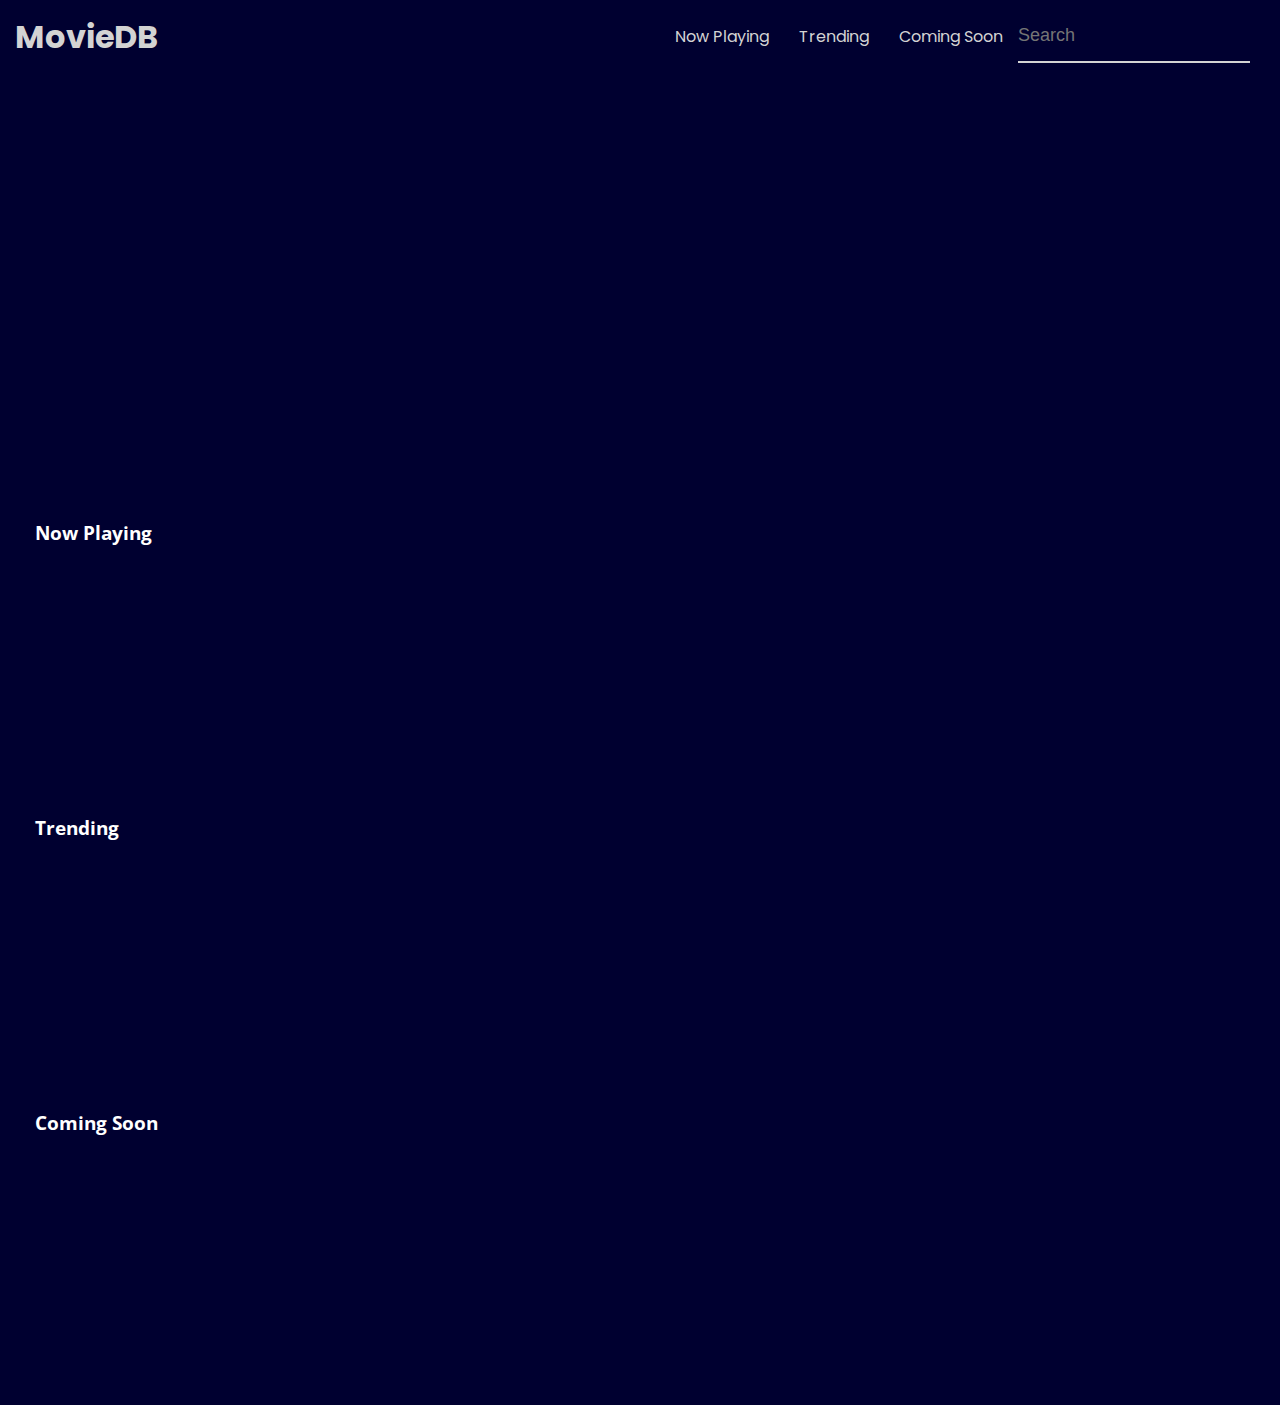
<file: index.html>
<!DOCTYPE html>
<html lang="en">
<head>
    <meta charset="UTF-8">
    <meta http-equiv="X-UA-Compatible" content="IE=edge">
    <meta name="viewport" content="width=device-width, initial-scale=1.0">
    <link rel="stylesheet" href="styleHome.css" />
    <link rel="stylesheet" href="https://cdnjs.cloudflare.com/ajax/libs/font-awesome/6.1.2/css/all.min.css" integrity="sha512-1sCRPdkRXhBV2PBLUdRb4tMg1w2YPf37qatUFeS7zlBy7jJI8Lf4VHwWfZZfpXtYSLy85pkm9GaYVYMfw5BC1A==" crossorigin="anonymous" referrerpolicy="no-referrer" />
     
    <title>MovieDB by Eric</title>
</head>
<body>

    <!-- Header -->
    <nav class="nav">
        <div class="container">
            <!-- Home -->
            <h1 class="logo"><a href="index.html">MovieDB</a></h1>
            <!-- Menu -->
            <ul>    
                <li><a href="list.html?page=nowshowing">Now Playing</a></li>
                <li><a href="list.html?page=trending">Trending</a></li>
                <li><a href="list.html?page=upcoming">Coming Soon</a></li>
                <li>
                <!-- Search -->
                <form id="form">  
                    <input type="text" id="search" class="search" placeholder="Search" autocomplete="off">
                </form>
                </li>
            </ul>
        </div>
    </nav>

    <!-- SlideShow -->
    <div class="poster">
        <div class="image-wrapper">
        </div> 
      </div>

    <!-- Now Playing Poster -->
    <div class="list">
        <div class="list-content">
            <h3>
                <a href="list.html?page=nowshowing">Now Playing</a>
            </h3>
            <div class="outer-container">
                <div class="small-img-container" id="now-showing">

                </div>
                <button class="arrow left-arrow" id="left-now-showing">
                    <i class="fa-solid fa-angle-left"></i>
                </button>
                <button class="arrow right-arrow active" id="right-now-showing">
                    <i class="fa-solid fa-angle-right"></i>
                </button>
            </div>
        </div>
    </div>

    <!-- Trending Poster-->
    <div class="list">
        <div class="list-content">
            <h3>
                <a href="list.html?page=trending">Trending</a>
            </h3>
            <div class="outer-container">
                <div class="small-img-container" id="trending">

                </div>
                <button class="arrow left-arrow" id="left-trending">
                    <i class="fa-solid fa-angle-left"></i>
                </button>
                <button class="arrow right-arrow active" id="right-trending">
                    <i class="fa-solid fa-angle-right"></i>
                </button>
            </div>
        </div>
    </div>

    <!-- Upcoming Poster-->
    <div class="list">
        <div class="list-content">
            <h3>
                <a href="list.html?page=upcoming">Coming Soon</a>
            </h3>
            <div class="outer-container">
                <div class="small-img-container" id="upcoming">

                </div>
                <button class="arrow left-arrow" id="left-upcoming">
                    <i class="fa-solid fa-angle-left"></i>
                </button>
                <button class="arrow right-arrow active" id="right-upcoming">
                    <i class="fa-solid fa-angle-right"></i>
                </button>
            </div>
        </div>
    </div>
    
      <script src="logic.js"></script>
</body>
</html>
</file>
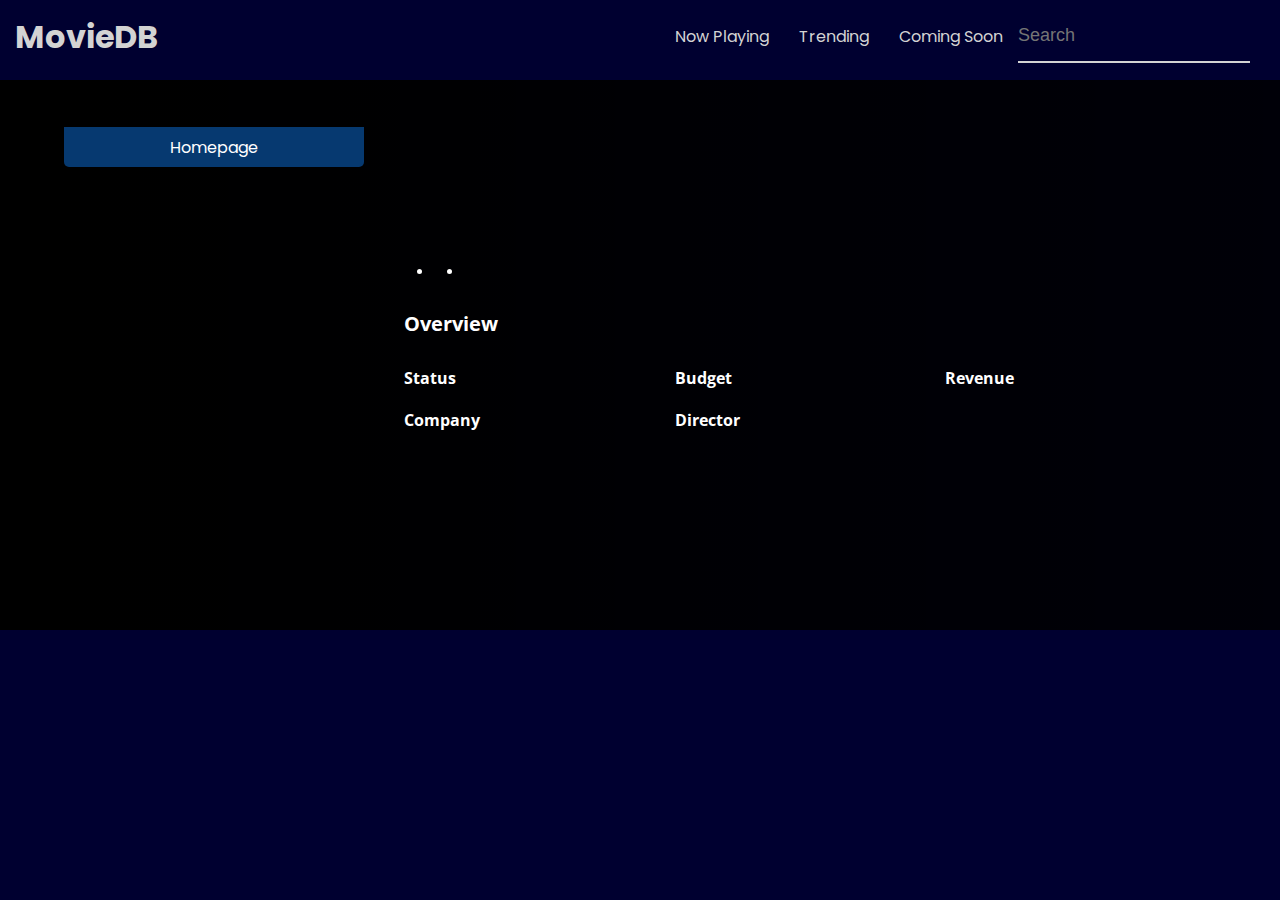
<file: detail.html>
<!DOCTYPE html>
<html lang="en">
<head>
    <meta charset="UTF-8">
    <meta http-equiv="X-UA-Compatible" content="IE=edge">
    <meta name="viewport" content="width=device-width, initial-scale=1.0">
    <link rel="stylesheet" href="styleDetail.css">
    <link rel="stylesheet" href="https://cdnjs.cloudflare.com/ajax/libs/font-awesome/6.1.2/css/all.min.css" integrity="sha512-1sCRPdkRXhBV2PBLUdRb4tMg1w2YPf37qatUFeS7zlBy7jJI8Lf4VHwWfZZfpXtYSLy85pkm9GaYVYMfw5BC1A==" crossorigin="anonymous" referrerpolicy="no-referrer" />
    <title></title>
</head>
<body>
    <!-- Header -->
    <nav class="nav">
        <div class="container">
            <!-- Home -->
            <h1 class="logo"><a href="index.html">MovieDB</a></h1>
            <!-- Menu -->
            <ul>    
                <li><a href="list.html?page=nowshowing">Now Playing</a></li>
                <li><a href="list.html?page=trending">Trending</a></li>
                <li><a href="list.html?page=upcoming">Coming Soon</a></li>
                <li>
                <!-- Search -->
                <form id="form">  
                    <input type="text" id="search" class="search" placeholder="Search" autocomplete="off">
                </form>
                </li>
            </ul>
        </div>
    </nav>

    <div class="content-container">
        <div class="grad"></div>
        <div class="all-container">
            <div class="poster">
                <img class="poster-img" id="poster-img">

                <a class='homepage-container' id="homepage">
                    <span>Homepage <i class="fa-solid fa-link"></i></span> 
                </a>
            </div>
    
            <div class="detail-container">
                <div class="title-container">
                    <div class="title">
                        <span id="title"></span>  
                        <span class="title-year" id="year"></span>
                    </div>
                    <div class="small-title">
                        <span id="released-date"></span>
                        <ul>
                            <li id="genre"></li>
                            <li id="runtime"></li>
                        </ul>
                    </div>
                    <div class="summary">
                        <span class="tagline" id="tagline"></span>
                        <div class="overview-text">Overview</div>
                        <p class="summary-text" id="summary-text"></p>
                    </div>
                    <div class="bonus">
                        <div class="each">
                            <span class="each-title">Status</span><br>
                            <span class="each-detail" id="status"></span>
                        </div>
                        <div class="each">
                            <span class="each-title">Budget</span><br>
                            <span class="each-detail" id="budget"></span>
                        </div>
                        <div class="each">
                            <span class="each-title">Revenue</span><br>
                            <span class="each-detail" id="revenue"></span>
                        </div>
                        <div class="each">
                            <span class="each-title">Company</span><br>
                            <span class="each-detail" id="company"></span>
                        </div>
                        <div class="each">
                            <span class="each-title">Director</span><br>
                            <span class="each-detail" id="director"></span>
                        </div>
                    </div>
                </div>
            </div>
        </div>
    </div>

    <script src="scriptDetail.js"></script>
</body>
</html>
</file>
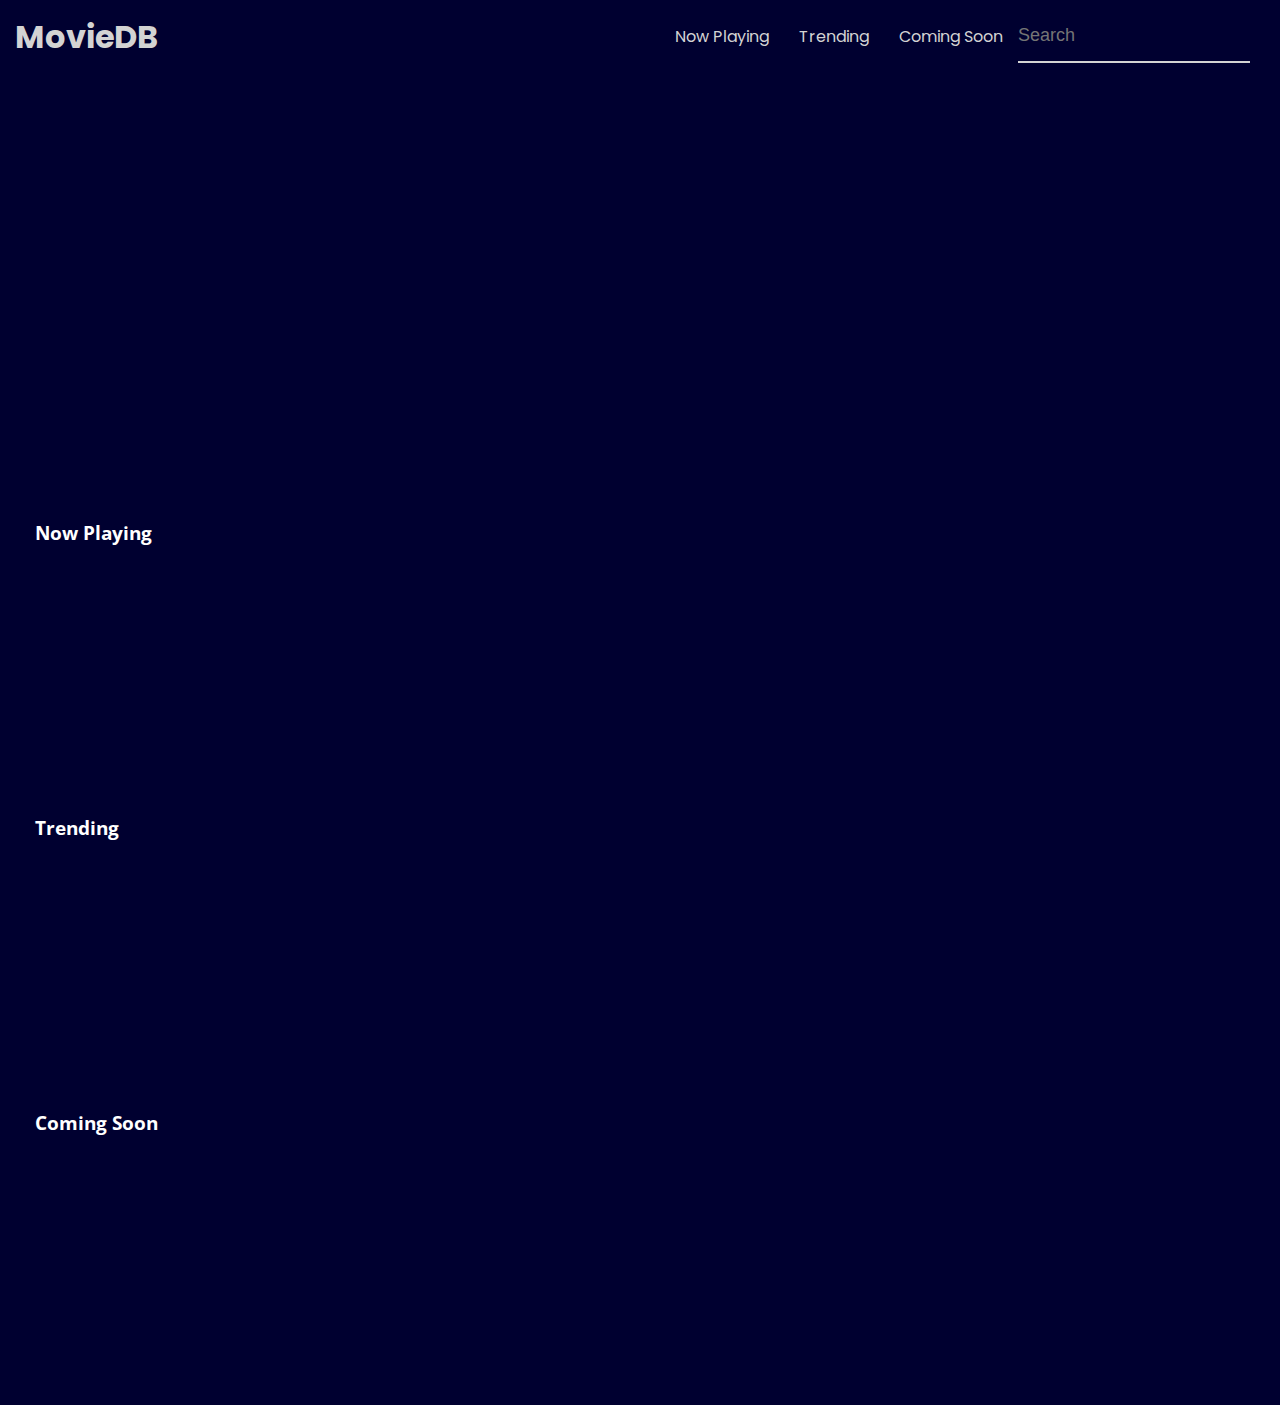
<file: home.html>
<!DOCTYPE html>
<html lang="en">
<head>
    <meta charset="UTF-8">
    <meta http-equiv="X-UA-Compatible" content="IE=edge">
    <meta name="viewport" content="width=device-width, initial-scale=1.0">
    <link rel="stylesheet" href="styleHome.css" />
    <link rel="stylesheet" href="https://cdnjs.cloudflare.com/ajax/libs/font-awesome/6.1.2/css/all.min.css" integrity="sha512-1sCRPdkRXhBV2PBLUdRb4tMg1w2YPf37qatUFeS7zlBy7jJI8Lf4VHwWfZZfpXtYSLy85pkm9GaYVYMfw5BC1A==" crossorigin="anonymous" referrerpolicy="no-referrer" />
     
    <title>MovieDB by Eric</title>
</head>
<body>

    <!-- Header -->
    <nav class="nav">
        <div class="container">
            <!-- Home -->
            <h1 class="logo"><a href="home.html">MovieDB</a></h1>
            <!-- Menu -->
            <ul>    
                <li><a href="list.html?page=nowshowing">Now Playing</a></li>
                <li><a href="list.html?page=trending">Trending</a></li>
                <li><a href="list.html?page=upcoming">Coming Soon</a></li>
                <li>
                <!-- Search -->
                <form id="form">  
                    <input type="text" id="search" class="search" placeholder="Search" autocomplete="off">
                </form>
                </li>
            </ul>
        </div>
    </nav>

    <!-- SlideShow -->
    <div class="poster">
        <div class="image-wrapper">
        </div> 
      </div>

    <!-- Now Playing Poster -->
    <div class="list">
        <div class="list-content">
            <h3>
                <a href="list.html?page=nowshowing">Now Playing</a>
            </h3>
            <div class="outer-container">
                <div class="small-img-container" id="now-showing">

                </div>
                <button class="arrow left-arrow" id="left-now-showing">
                    <i class="fa-solid fa-angle-left"></i>
                </button>
                <button class="arrow right-arrow active" id="right-now-showing">
                    <i class="fa-solid fa-angle-right"></i>
                </button>
            </div>
        </div>
    </div>

    <!-- Trending Poster-->
    <div class="list">
        <div class="list-content">
            <h3>
                <a href="list.html?page=trending">Trending</a>
            </h3>
            <div class="outer-container">
                <div class="small-img-container" id="trending">

                </div>
                <button class="arrow left-arrow" id="left-trending">
                    <i class="fa-solid fa-angle-left"></i>
                </button>
                <button class="arrow right-arrow active" id="right-trending">
                    <i class="fa-solid fa-angle-right"></i>
                </button>
            </div>
        </div>
    </div>

    <!-- Upcoming Poster-->
    <div class="list">
        <div class="list-content">
            <h3>
                <a href="list.html?page=upcoming">Coming Soon</a>
            </h3>
            <div class="outer-container">
                <div class="small-img-container" id="upcoming">

                </div>
                <button class="arrow left-arrow" id="left-upcoming">
                    <i class="fa-solid fa-angle-left"></i>
                </button>
                <button class="arrow right-arrow active" id="right-upcoming">
                    <i class="fa-solid fa-angle-right"></i>
                </button>
            </div>
        </div>
    </div>
    
      <script src="logic.js"></script>
</body>
</html>
</file>
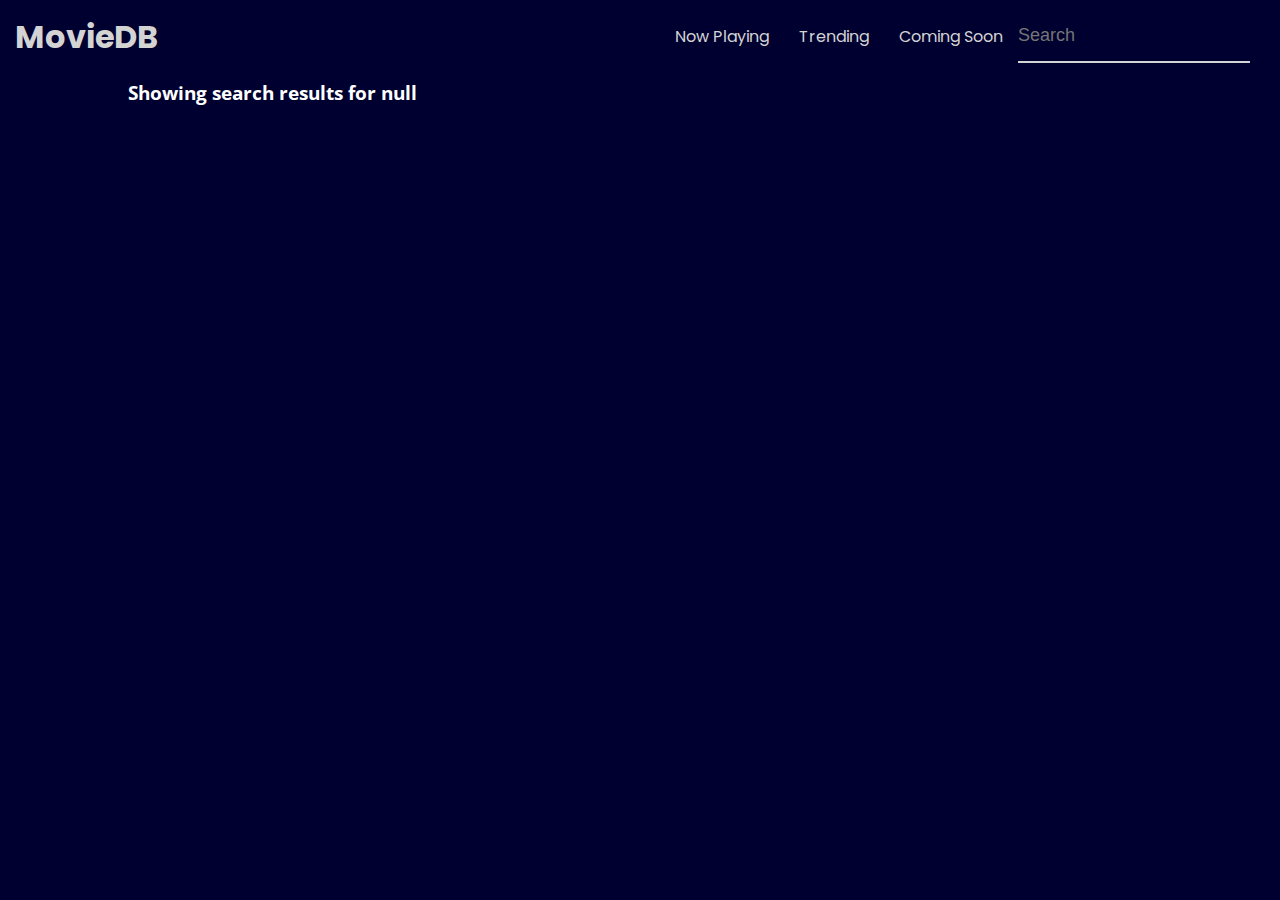
<file: list.html>
<!DOCTYPE html>
<html lang="en">
<head>
    <meta charset="UTF-8">
    <meta http-equiv="X-UA-Compatible" content="IE=edge">
    <meta name="viewport" content="width=device-width, initial-scale=1.0">
    <link rel="stylesheet" href="styleList.css" />
    <title></title>
</head>
<body>

    <!-- Header -->
    <nav class="nav">
        <div class="container">
            <!-- Home -->
            <h1 class="logo"><a href="index.html">MovieDB</a></h1>
            <!-- Menu -->
            <ul>    
                <li><a href="list.html?page=nowshowing">Now Playing</a></li>
                <li><a href="list.html?page=trending">Trending</a></li>
                <li><a href="list.html?page=upcoming">Coming Soon</a></li>
                <li>
                <!-- Search -->
                <form id="form">  
                    <input type="text" id="search" class="search" placeholder="Search" autocomplete="off">
                </form>
                </li>
            </ul>
        </div>
    </nav>

    <div class="list-container">
        <div class="title">
            <h3 id="title"></h3>
        </div>

        <div class="content-container">
        </div>
    </div>

    <script src="scriptList.js"></script>
</body>
</html>
</file>
<file: styleHome.css>
@import url('https://fonts.googleapis.com/css2?family=Open+Sans:wght@300&family=Poppins:wght@300&display=swap');


* {
    box-sizing: border-box;
    margin: 0;
    padding: 0;
}

body {
    font-family: 'Open Sans', sans-serif;
    background-color: #000030;
}

/* NavBar */
.nav {
    font-family: 'Poppins';
    position: fixed;
    background-color: #000030;
    top: 0;
    left: 0;
    right: 0;
    transition: all 0.3s ease-in-out;
    z-index: 1;
}

.nav .container {
    display: flex;
    justify-content: space-between;
    align-items: center;
    padding: 10px 0;
}

.nav ul {
    display: flex;
    list-style-type: none;
    align-items: center;
    justify-content: center;
    padding-right: 30px;
}

.nav a {
    user-select: none;
  color: lightgray;
  text-decoration: none;
  padding: 7px 15px;
  transition: all 0.3s ease-in-out;
}

.nav a.current,
.nav a:hover {
  color: white;
  font-weight: bold;
}

.search {
    background-color: transparent;
    border: 0;
    border-bottom: 2px lightgray solid;
    padding: 15px 0;
    font-size: 18px;
    color: lightgray;
  }

.search:focus {
    outline: none;
    border-bottom: 2px #003494 solid;
}

/* slideShow */
.poster {
    top: 90px;
    height: 500px;
    width: 100%;
    position: relative;
    overflow: hidden;
}

.image-wrapper {
    display: flex;
    position: relative;
    left: 0px;
}

.slide {
    user-select: none;
    cursor: pointer;
    margin:0 10px;
    height: 400px;
    border-radius: 5px;
    object-fit: cover;
    object-position: center;
}


/* Scrollbar */
body::-webkit-scrollbar {
    width: 10px;
    height: 10px;
}
    body::-webkit-scrollbar-track {
    background-color: transparent;
    border-radius: 10px;
}
body::-webkit-scrollbar-thumb {
    background-color: white;
    border-radius: 10px;
}


/* Small Poster list */
.list {
    width: 100%;
    height: 275px;
    margin: 20px 0;
    position: relative;
    overflow: hidden;
}

.list-content {
    position: absolute;
    left: 30px;
}

.list a {
    position: relative;
    text-decoration: none;
    color: white;
}

.list h3 {
    margin-left: 5px;
}

.list a:hover {
    color: lightskyblue;
}

.outer-container {
    width: calc(100vw - 30px);
    height: 100%;
    position: relative;
}

.small-img-container {
    width: 100%;
    margin-top: 20px;
    height: 225px;
    display: flex;
    position: relative;
    transition: 0.5s;
}

.small-poster {
    user-select: none;
    border-radius: 3px;
    margin: 0 5px;
    width: 150px;
    height: 225px;
}

/* Arrow Button */
.arrow {
    position: absolute;
    color: white;
    font-size: 30px;
    background-color: transparent;
    top: 50%;
    border: none;
    opacity: 0;
    height: 225px;
    width: 35px;
    top: 0;
    transform: translateX(-50%);
    transition: 0.4s;
    pointer-events: none;
}

.left-arrow {
    left: -15px;
    background-image: linear-gradient(to right, rgba(0, 0, 0, 0.8), transparent);
}

.right-arrow {
    left: calc(100vw - 55px);
    background-image: linear-gradient(to left, rgba(0, 0, 0, 0.8), transparent);
}

.outer-container:hover .active{
    opacity: 1;
    transition: 0.4s;
    cursor: pointer;
    pointer-events: all;
}
</file>
<file: styleDetail.css>
@import url('https://fonts.googleapis.com/css2?family=DM+Sans:wght@700&family=Noto+Serif:wght@700&family=Open+Sans:wght@300&family=Outfit:wght@100&family=Poppins:wght@300&family=Ruda&display=swap');

* {
    box-sizing: border-box;
    margin: 0;
    padding: 0;
}

body {
    font-family: 'Open Sans', sans-serif;
    background-color: #000030;
}

/* Scrollbar */
body::-webkit-scrollbar {
    width: 10px;
    height: 10px;
}
    body::-webkit-scrollbar-track {
    background-color: transparent;
    border-radius: 10px;
}
body::-webkit-scrollbar-thumb {
    background-color: white;
    border-radius: 10px;
}

/* NavBar */
.nav {
    font-family: 'Poppins';
    position: fixed;
    background-color: #000030;
    top: 0;
    left: 0;
    right: 0;
    transition: all 0.3s ease-in-out;
    z-index: 1;
}

.nav .container {
    display: flex;
    justify-content: space-between;
    align-items: center;
    padding: 10px 0;
}

.nav ul {
    display: flex;
    list-style-type: none;
    align-items: center;
    justify-content: center;
    padding-right: 30px;
}

.nav a {
    user-select: none;
  color: lightgray;
  text-decoration: none;
  padding: 7px 15px;
  transition: all 0.3s ease-in-out;
}

.nav a.current,
.nav a:hover {
  color: white;
  font-weight: bold;
}

.search {
    background-color: transparent;
    border: 0;
    border-bottom: 2px lightgray solid;
    padding: 15px 0;
    font-size: 18px;
    color: lightgray;
  }

.search:focus {
    outline: none;
    border-bottom: 2px #003494 solid;
}

/* content */
.content-container {
    background-color: rgba(0, 0, 0, 0.2);
    background-image: '';
    background-size: cover;
    background-position: 350px 0px; 
    background-repeat: no-repeat;
    top: 80px;
    height: 550px;
    width: 100%;
    position: relative;
    display: flex;
    align-items: center;
    justify-content: center;
}

.content-container::after {
    content: '';
    background-image: linear-gradient(to right, black , rgba(0, 0, 0, 0.8));
    width: 100%;
    height: 100%;
    z-index: 0;
    position: absolute;
}

.grad {
    background-image: linear-gradient(to right, black , rgba(0, 0, 0, 0.0));
    left: 0;
    width: 50%;
    height: 100%;
    z-index: 0;
    position: absolute;
}

.all-container {
    height: max-content;
    width: 90%;
    display: flex;
    justify-content: center;
    z-index: 1;
}

/* Poster area */
.poster {
    height: 490px;
    width: 300px;
}

.poster-img {
    border-radius: 5px 5px 0 0;
    width: 100%;
}

.homepage-container {
    position: relative;
    top: -5px;
    user-select: none;
    background-color: #063970;
    border-radius: 0 0 5px 5px;
    display: flex;
    justify-content: center;
    align-items: center;
    width: 100%;
    height: 40px;
    color: white;
    text-decoration: none;
    font-family: 'Poppins';
}

/* facts area */
.detail-container {
    padding-left: 40px;
    width: calc(100% - 300px);
    color: white;
    display: flex;
    align-items: center;
}

.title-container {
    width: 100%;
}

.title-container .title {
    font-family: 'Noto Serif';
    font-size: 35px;
}

.title-year {
    font-family: 'Open Sans';
    font-size: 30px;
    opacity: 0.8;
}

.small-title {
    display: flex;
    letter-spacing: 1px;
    font-family: 'Outfit';
    font-size: 16px;
    margin-bottom: 30px;
}

.small-title > * {
    margin-right:30px;
}

.small-title ul {
    display: flex;
}

.small-title li {
    margin-right:30px;
}

.summary {
    height: max-content;
    margin-bottom: 30px;
}

.tagline {
    opacity: 0.7;
    font-family: 'Open Sans';
    font-style: italic;
}

.overview-text {
    margin: 10px 0;
    position: relative;
    font-family: 'Open Sans';
    font-size: 20px;
    font-weight: bold;
}

.bonus {
    width: 100%;
    display: flex;
    flex-wrap: wrap;
}

.each {
    width: calc(100% / 3);
    margin-bottom: 20px;
}

.each-title {
    font-weight: bold;
}

.each-detail {
    font-size: 14px;
}
</file>
<file: styleList.css>
@import url('https://fonts.googleapis.com/css2?family=Open+Sans:wght@300&family=Poppins:wght@300&display=swap');


* {
    box-sizing: border-box;
    margin: 0;
    padding: 0;
}

body {
    font-family: 'Open Sans', sans-serif;
    background-color: #000030;
    display: flex;
    align-items: center;
    justify-content: center;
    margin-bottom: 100px;
}

/* Scrollbar */
body::-webkit-scrollbar {
    width: 10px;
    height: 10px;
}
    body::-webkit-scrollbar-track {
    background-color: transparent;
    border-radius: 10px;
}
body::-webkit-scrollbar-thumb {
    background-color: white;
    border-radius: 10px;
}

/* NavBar */
.nav {
    font-family: 'Poppins';
    position: fixed;
    background-color: #000030;
    top: 0;
    left: 0;
    right: 0;
    transition: all 0.3s ease-in-out;
    z-index: 1;
}

.nav .container {
    display: flex;
    justify-content: space-between;
    align-items: center;
    padding: 10px 0;
}

.nav ul {
    display: flex;
    list-style-type: none;
    align-items: center;
    justify-content: center;
    padding-right: 30px;
}

.nav a {
    user-select: none;
  color: lightgray;
  text-decoration: none;
  padding: 7px 15px;
  transition: all 0.3s ease-in-out;
}

.nav a.current,
.nav a:hover {
  color: white;
  font-weight: bold;
}

.search {
    background-color: transparent;
    border: 0;
    border-bottom: 2px lightgray solid;
    padding: 15px 0;
    font-size: 18px;
    color: lightgray;
  }

.search:focus {
    outline: none;
    border-bottom: 2px #003494 solid;
}

/* content */
.list-container {
    top: 80px;
    width: 80%;
    position: relative;
}

.list-container h3 {
    color: white;
    margin-bottom: 20px;
}

.content-container {
    width: 100%;
    display: flex;
    flex-wrap: wrap;
    justify-content: space-between;
}

.list-poster {
    margin-bottom: 10px;
    border-radius: 5px;
    width: calc(90vw/6);
}

.list-poster:hover  {
    scale: 1.2;
    box-shadow: 0px 10px 24px 10px rgba(0,0,0,0.3);
    transition: 0.4s ease-in-out;
}
</file>
